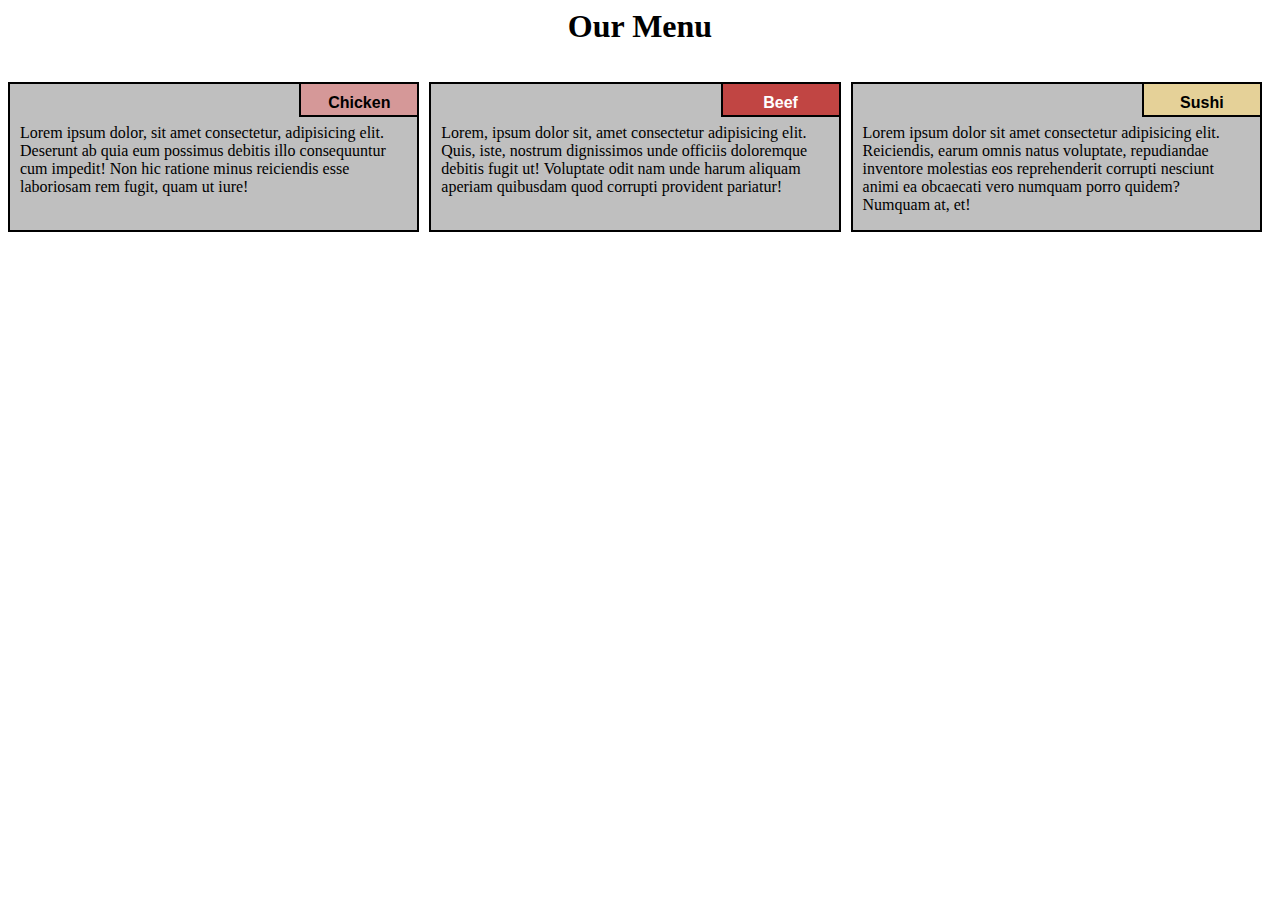
<file: Modeul2-solution/index.html>
<html lang="en">
<head>
	<meta charset="UTF-8">
	<meta name="viewport" content="width=device-width, initial-scale=1.0">
	 <link rel="stylesheet" href="css/style.css">
	<title>Responsive Layout</title>



</head>
<body>
	<div class="row">
	<h1>Our Menu</h1>
  <div class="col-lg-4 col-md-6 col-sm-12" id="container">
    <p>Lorem ipsum dolor, sit amet consectetur, adipisicing elit. Deserunt ab quia eum possimus debitis illo consequuntur cum impedit! Non hic ratione minus reiciendis esse laboriosam rem fugit, quam ut iure!</p>
  	<p id="p1">Chicken</p>

  	</div>

  

  <div class="col-lg-4 col-md-6 col-sm-12" id="container"><p>Lorem, ipsum dolor sit, amet consectetur adipisicing elit. Quis, iste, nostrum dignissimos unde officiis doloremque debitis fugit ut! Voluptate odit nam unde harum aliquam aperiam quibusdam quod corrupti provident pariatur!</p>

  	<p id="p2">Beef</p>

  </div>

  <div class="col-lg-4 col-md-12 col-sm-12" id="container"><p>Lorem ipsum dolor sit amet consectetur adipisicing elit. Reiciendis, earum omnis natus voluptate, repudiandae inventore molestias eos reprehenderit corrupti nesciunt animi ea obcaecati vero numquam porro quidem? Numquam at, et!</p>

  	<p  id="p3">Sushi</p>

  </div>

	</div>	

</body>
</html>
</file>
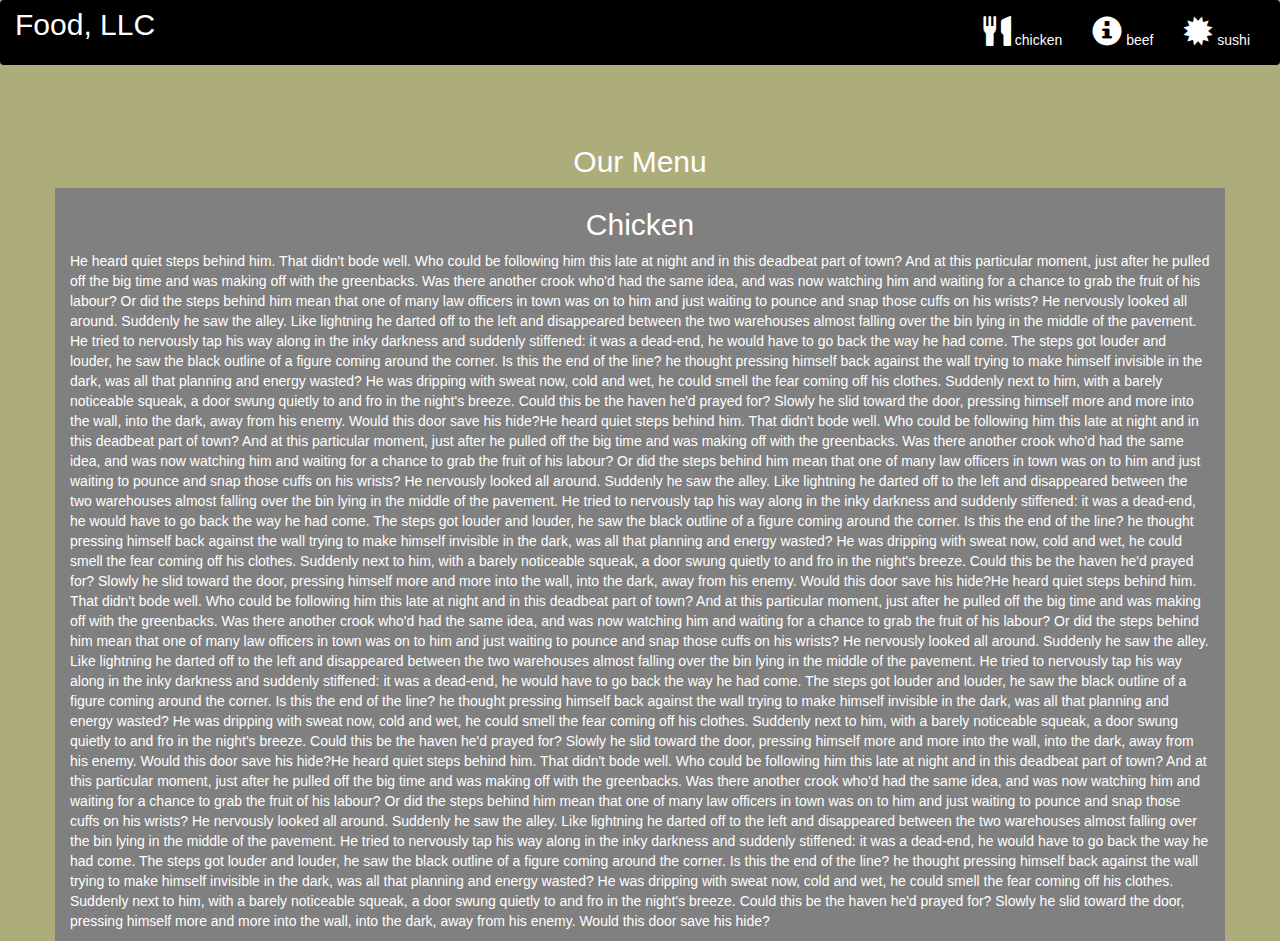
<file: Module3-solution/index.html>
<!DOCTYPE html>
<html lang="en">
<head>
  <title>Yash Katariya</title>
  <meta charset="utf-8">
  <meta name="viewport" content="width=device-width, initial-scale=1">
  <link rel="stylesheet" href="https://maxcdn.bootstrapcdn.com/bootstrap/3.4.1/css/bootstrap.min.css">
  <link rel="stylesheet" type="text/css" href="style.css">
  <script src="https://ajax.googleapis.com/ajax/libs/jquery/3.5.1/jquery.min.js"></script>
  <script src="https://maxcdn.bootstrapcdn.com/bootstrap/3.4.1/js/bootstrap.min.js"></script>
</head>
<body>

<nav class="navbar navbar-inverse">
  <div class="container-fluid">
    <div class="navbar-header">
      <button type="button" class="navbar-toggle" data-toggle="collapse" data-target="#myNavbar">
        <span class="icon-bar"></span>
        <span class="icon-bar"></span>
        <span class="icon-bar"></span>                        
      </button>
      <a class="navbar-brand" href="#" >Food, LLC</a>
    </div>
    <div class="collapse navbar-collapse" id="myNavbar">
    
      <ul class="nav navbar-nav navbar-right" >
        <li style>
        <a href="#" > 
        <span class="glyphicon glyphicon-cutlery"></span> chicken</a>
        </li>
        <li>
        <a href="#" >
        <span class="glyphicon glyphicon-info-sign"></span> beef</a>
        </li>
        <li>
        <a href="#">
        <span class="glyphicon glyphicon-certificate"></span> sushi</a>
        </li>
      </ul>
    </div>
  </div>
</nav>
<br>
<br>  
<h1><p class="text-center">Our Menu</p></h1>


<div id="main-content" class="container">
  <div id="home-tiles" class="row">
      <div class="col-md-12 col-sm-12 col-xs-12">
            
            <p id="chickstory">
          <h2>Chicken</h2>
              He heard quiet steps behind him. That didn't bode well. Who could be following him this late at night and in this deadbeat part of town? And at this particular moment, just after he pulled off the big time and was making off with the greenbacks. Was there another crook who'd had the same idea, and was now watching him and waiting for a chance to grab the fruit of his labour? Or did the steps behind him mean that one of many law officers in town was on to him and just waiting to pounce and snap those cuffs on his wrists? He nervously looked all around. Suddenly he saw the alley. Like lightning he darted off to the left and disappeared between the two warehouses almost falling over the bin lying in the middle of the pavement. He tried to nervously tap his way along in the inky darkness and suddenly stiffened: it was a dead-end, he would have to go back the way he had come. The steps got louder and louder, he saw the black outline of a figure coming around the corner. Is this the end of the line? he thought pressing himself back against the wall trying to make himself invisible in the dark, was all that planning and energy wasted? He was dripping with sweat now, cold and wet, he could smell the fear coming off his clothes. Suddenly next to him, with a barely noticeable squeak, a door swung quietly to and fro in the night's breeze. Could this be the haven he'd prayed for? Slowly he slid toward the door, pressing himself more and more into the wall, into the dark, away from his enemy. Would this door save his hide?He heard quiet steps behind him. That didn't bode well. Who could be following him this late at night and in this deadbeat part of town? And at this particular moment, just after he pulled off the big time and was making off with the greenbacks. Was there another crook who'd had the same idea, and was now watching him and waiting for a chance to grab the fruit of his labour? Or did the steps behind him mean that one of many law officers in town was on to him and just waiting to pounce and snap those cuffs on his wrists? He nervously looked all around. Suddenly he saw the alley. Like lightning he darted off to the left and disappeared between the two warehouses almost falling over the bin lying in the middle of the pavement. He tried to nervously tap his way along in the inky darkness and suddenly stiffened: it was a dead-end, he would have to go back the way he had come. The steps got louder and louder, he saw the black outline of a figure coming around the corner. Is this the end of the line? he thought pressing himself back against the wall trying to make himself invisible in the dark, was all that planning and energy wasted? He was dripping with sweat now, cold and wet, he could smell the fear coming off his clothes. Suddenly next to him, with a barely noticeable squeak, a door swung quietly to and fro in the night's breeze. Could this be the haven he'd prayed for? Slowly he slid toward the door, pressing himself more and more into the wall, into the dark, away from his enemy. Would this door save his hide?He heard quiet steps behind him. That didn't bode well. Who could be following him this late at night and in this deadbeat part of town? And at this particular moment, just after he pulled off the big time and was making off with the greenbacks. Was there another crook who'd had the same idea, and was now watching him and waiting for a chance to grab the fruit of his labour? Or did the steps behind him mean that one of many law officers in town was on to him and just waiting to pounce and snap those cuffs on his wrists? He nervously looked all around. Suddenly he saw the alley. Like lightning he darted off to the left and disappeared between the two warehouses almost falling over the bin lying in the middle of the pavement. He tried to nervously tap his way along in the inky darkness and suddenly stiffened: it was a dead-end, he would have to go back the way he had come. The steps got louder and louder, he saw the black outline of a figure coming around the corner. Is this the end of the line? he thought pressing himself back against the wall trying to make himself invisible in the dark, was all that planning and energy wasted? He was dripping with sweat now, cold and wet, he could smell the fear coming off his clothes. Suddenly next to him, with a barely noticeable squeak, a door swung quietly to and fro in the night's breeze. Could this be the haven he'd prayed for? Slowly he slid toward the door, pressing himself more and more into the wall, into the dark, away from his enemy. Would this door save his hide?He heard quiet steps behind him. That didn't bode well. Who could be following him this late at night and in this deadbeat part of town? And at this particular moment, just after he pulled off the big time and was making off with the greenbacks. Was there another crook who'd had the same idea, and was now watching him and waiting for a chance to grab the fruit of his labour? Or did the steps behind him mean that one of many law officers in town was on to him and just waiting to pounce and snap those cuffs on his wrists? He nervously looked all around. Suddenly he saw the alley. Like lightning he darted off to the left and disappeared between the two warehouses almost falling over the bin lying in the middle of the pavement. He tried to nervously tap his way along in the inky darkness and suddenly stiffened: it was a dead-end, he would have to go back the way he had come. The steps got louder and louder, he saw the black outline of a figure coming around the corner. Is this the end of the line? he thought pressing himself back against the wall trying to make himself invisible in the dark, was all that planning and energy wasted? He was dripping with sweat now, cold and wet, he could smell the fear coming off his clothes. Suddenly next to him, with a barely noticeable squeak, a door swung quietly to and fro in the night's breeze. Could this be the haven he'd prayed for? Slowly he slid toward the door, pressing himself more and more into the wall, into the dark, away from his enemy. Would this door save his hide?
            </p>
      </div>
    </div>
</div>

</body>
</html>
</file>
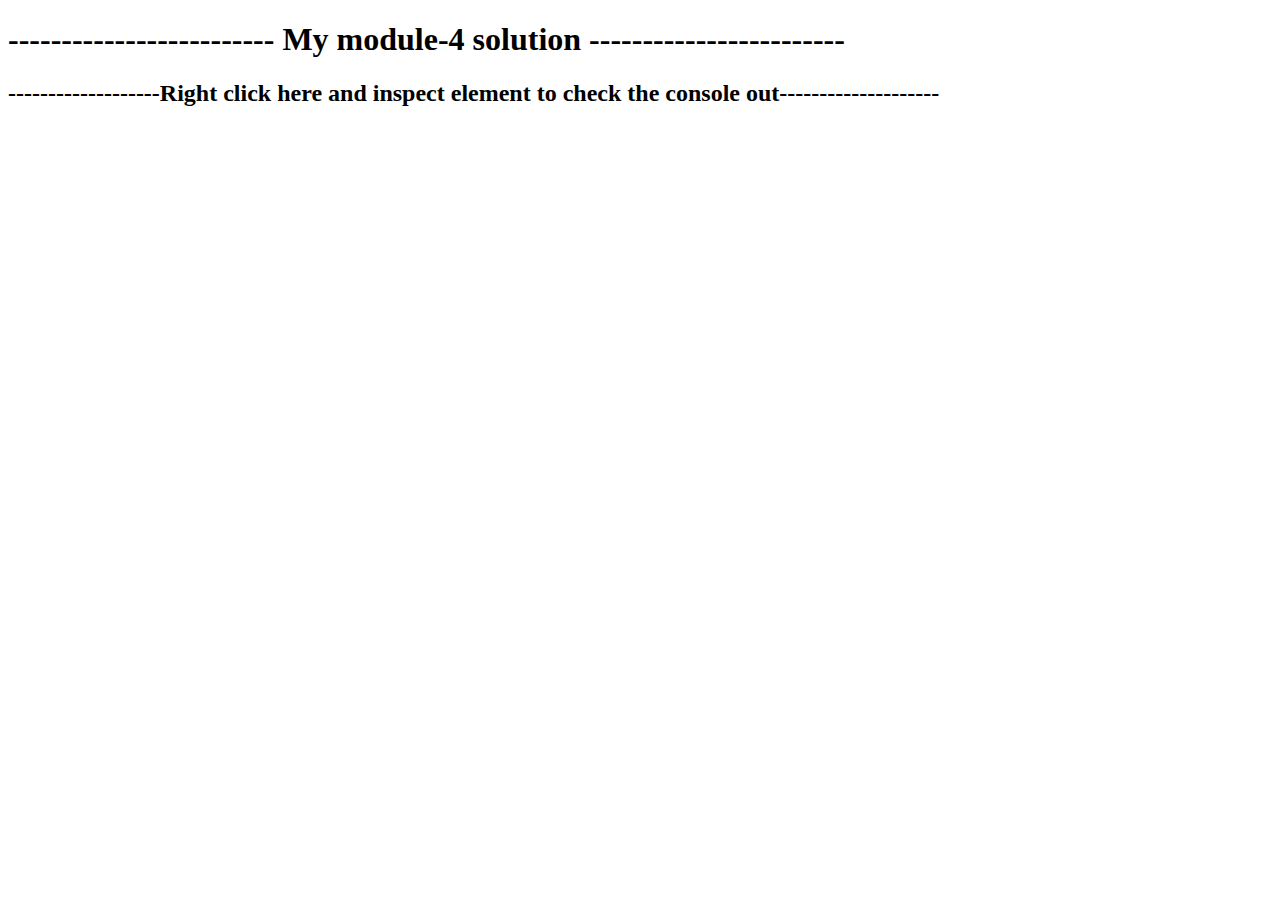
<file: Module4-solution/index.html>
<!DOCTYPE html>
<html lang="en">

<head>
    <meta charset="UTF-8">
    <meta http-equiv="X-UA-Compatible" content="IE=edge">
    <meta name="viewport" content="width=device-width, initial-scale=1.0">
    <title>Yk</title>
    
</head>

<body>
    <h1>------------------------- My module-4 solution ------------------------</h1>
    <h2>-------------------Right click here and inspect element to check the console out--------------------</h2>
    <script src="script.js"></script>
</body>

</html>
</file>
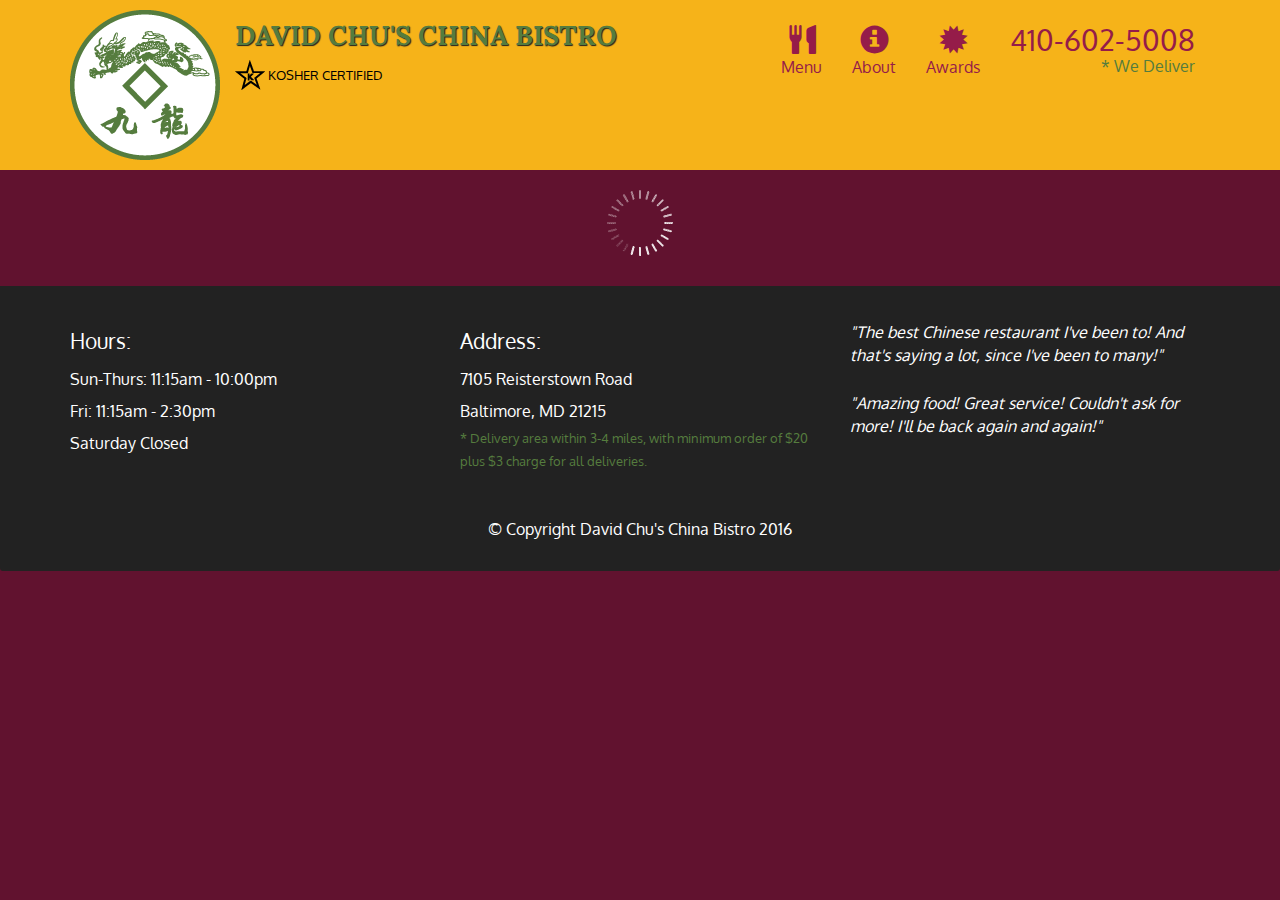
<file: Module5-solution/index.html>
<!doctype html>
<html lang="en">
  <head>
    <meta charset="utf-8">
    <meta http-equiv="X-UA-Compatible" content="IE=edge">
    <meta name="viewport" content="width=device-width, initial-scale=1">
    <title>David Chu's China Bistro</title>
    <link rel="stylesheet" href="css/bootstrap.min.css">
    <link rel="stylesheet" href="css/styles.css">
    <link href='https://fonts.googleapis.com/css?family=Oxygen:400,300,700' rel='stylesheet' type='text/css'>
    <link href='https://fonts.googleapis.com/css?family=Lora' rel='stylesheet' type='text/css'>
  </head>
<body>
  <header>
    <nav id="header-nav" class="navbar navbar-default">
      <div class="container">
        <div class="navbar-header">
          <a href="index.html" class="pull-left visible-md visible-lg">
            <div id="logo-img" alt="Logo image"></div>
          </a>

          <div class="navbar-brand">
            <a href="index.html"><h1>David Chu's China Bistro</h1></a>
            <p>
              <img src="images/star-k-logo.png" alt="Kosher certification">
              <span>Kosher Certified</span>
            </p>
          </div>

          <button id="navbarToggle" type="button" class="navbar-toggle collapsed" data-toggle="collapse" data-target="#collapsable-nav" aria-expanded="false">
            <span class="sr-only">Toggle navigation</span>
            <span class="icon-bar"></span>
            <span class="icon-bar"></span>
            <span class="icon-bar"></span>
          </button>
        </div>
        
        <div id="collapsable-nav" class="collapse navbar-collapse">
           <ul id="nav-list" class="nav navbar-nav navbar-right">
            <li id="navHomeButton" class="visible-xs active">
              <a href="index.html">
                <span class="glyphicon glyphicon-home"></span> Home</a>
            </li>
            <li id="navMenuButton">
              <a href="#" onclick="$dc.loadMenuCategories();">
                <span class="glyphicon glyphicon-cutlery"></span><br class="hidden-xs"> Menu</a>
            </li>
            <li>
              <a href="#">
                <span class="glyphicon glyphicon-info-sign"></span><br class="hidden-xs"> About</a>
            </li>
            <li>
              <a href="#">
                <span class="glyphicon glyphicon-certificate"></span><br class="hidden-xs"> Awards</a>
            </li>
            <li id="phone" class="hidden-xs">
              <a href="tel:410-602-5008">
                <span>410-602-5008</span></a><div>* We Deliver</div>
            </li>
          </ul><!-- #nav-list -->
        </div><!-- .collapse .navbar-collapse -->
      </div><!-- .container -->
    </nav><!-- #header-nav -->
  </header>

  <div id="call-btn" class="visible-xs">
    <a class="btn" href="tel:410-602-5008">
    <span class="glyphicon glyphicon-earphone"></span>
    410-602-5008
    </a>
  </div>
  <div id="xs-deliver" class="text-center visible-xs">* We Deliver</div>

  <div id="main-content" class="container"></div>

  <footer class="panel-footer">
    <div class="container">
      <div class="row">
        <section id="hours" class="col-sm-4">
          <span>Hours:</span><br>
          Sun-Thurs: 11:15am - 10:00pm<br>
          Fri: 11:15am - 2:30pm<br>
          Saturday Closed
          <hr class="visible-xs">
        </section>
        <section id="address" class="col-sm-4">
          <span>Address:</span><br>
          7105 Reisterstown Road<br>
          Baltimore, MD 21215
          <p>* Delivery area within 3-4 miles, with minimum order of $20 plus $3 charge for all deliveries.</p>
          <hr class="visible-xs">
        </section>
        <section id="testimonials" class="col-sm-4">
          <p>"The best Chinese restaurant I've been to! And that's saying a lot, since I've been to many!"</p>
          <p>"Amazing food! Great service! Couldn't ask for more! I'll be back again and again!"</p>
        </section>
      </div>
      <div class="text-center">&copy; Copyright David Chu's China Bistro 2016</div>
    </div>
  </footer>

  <!-- jQuery (Bootstrap JS plugins depend on it) -->
  <script src="js/jquery-2.1.4.min.js"></script>
  <script src="js/bootstrap.min.js"></script>
  <script src="js/ajax-utils.js"></script>
  <script src="js/script.js"></script>
</body>
</html>
</file>
<file: Modeul2-solution/css/style.css>
*{
  box-sizing: border-box;
}

h1{
  text-align: center;
}

p {
  background-color: #bfbfbf;
  border: 2px solid black;
  height: 150px;
  margin-right: 10px;
  padding: 40px 10px 5px 10px;
  overflow: hidden;
}


#container {
  position: relative;
  
}

#p1 {
  background-color: #D59898;
  position: absolute;
  top: 0;
  right: 0;
  font-weight: bold;
  height: 35px;
  width: 120px;
  padding: 10px;
  text-align: center;
  font-family: Arial, Helvetica, sans-serif;

}
#p2 {
  background-color:#C14543 ;
  color: white;
  position: absolute;
  top: 0;
  right: 0;
  font-weight: bold;
  height: 35px;
  width: 120px;
  padding: 10px;
  text-align: center;
  font-family: Arial, Helvetica, sans-serif;

}
#p3 {
 background-color: #E5D198;
  position: absolute;
  top: 0;
  right: 0;
  font-weight: bold;
  height: 35px;
  width: 120px;
  padding: 10px;
  text-align: center;
  font-family: Arial, Helvetica, sans-serif;

}


.row {
  width: 100%;

}


/********** Large devices only **********/
@media (min-width: 992px) {
  .col-lg-1, .col-lg-2, .col-lg-3, .col-lg-4, .col-lg-5, .col-lg-6, .col-lg-7, .col-lg-8, .col-lg-9, .col-lg-10, .col-lg-11, .col-lg-12 {
    float: left;
  }
  .col-lg-1 {
    width: 8.33%;
  }
  .col-lg-2 {
    width: 16.66%;
  }
  .col-lg-3 {
    width: 25%;
  }
  .col-lg-4 {
    width: 33.33%;
  
  }
  .col-lg-5 {
    width: 41.66%;
  }
  .col-lg-6 {
    width: 50%;
  }
  .col-lg-7 {
    width: 58.33%;
  }
  .col-lg-8 {
    width: 66.66%;
  }
  .col-lg-9 {
    width: 74.99%;
  }
  .col-lg-10 {
    width: 83.33%;
  }
  .col-lg-11 {
    width: 91.66%;
  }
  .col-lg-12 {
    width: 100%;
  }

  
}

/********** Medium devices only **********/
@media (min-width: 768px) and (max-width: 991px) {
  .col-md-1, .col-md-2, .col-md-3, .col-md-4, .col-md-5, .col-md-6, .col-md-7, .col-md-8, .col-md-9, .col-md-10, .col-md-11, .col-md-12 {
    float: left;
   
  }
  .col-md-1 {
    width: 8.33%;
  }
  .col-md-2 {
    width: 16.66%;
  }
  .col-md-3 {
    width: 25%;
  }
  .col-md-4 {
    width: 33.33%;
  }
  .col-md-5 {
    width: 41.66%;
  }
  .col-md-6 {
    width: 50%;
  }
  .col-md-7 {
    width: 58.33%;
  }
  .col-md-8 {
    width: 66.66%;
  }
  .col-md-9 {
    width: 74.99%;
  }
  .col-md-10 {
    width: 83.33%;
  }
  .col-md-11 {
    width: 91.66%;
  }
  .col-md-12 {
    width: 100%;
  }
}

/********** Mobile only **********/
@media (max-width: 767px) {
  .col-sm-1, .col-sm-2, .col-sm-3, .col-sm-4, .col-sm-5, .col-sm-6, .col-sm-7, .col-sm-8, .col-sm-9, .col-sm-10, .col-sm-11, .col-sm-12 {
    float: left;
  }
  .col-sm-1 {
    width: 8.33%;
  }
  .col-sm-2 {
    width: 16.66%;
  }
  .col-sm-3 {
    width: 25%;
  }
  .col-sm-4 {
    width: 33.33%;
  
  }
  .col-sm-5 {
    width: 41.66%;
  }
  .col-sm-6 {
    width: 50%;
  }
  .col-sm-7 {
    width: 58.33%;
  }
  .col-sm-8 {
    width: 66.66%;
  }
  .col-sm-9 {
    width: 74.99%;
  }
  .col-sm-10 {
    width: 83.33%;
  }
  .col-sm-11 {
    width: 91.66%;
  }
  .col-sm-12 {
    width: 100%;
  }

  
}
</file>
<file: Module3-solution/style.css>
*{
	margin: 0;
	padding: 0;
	
}
.navbar{

border: none;
background-color: black;
color: #ffffff;
}
body{
	background-color: #adad7c;
	color: white;
}
.glyphicon{
	font-size: 30px;
	color:#ffffff; 
}

.center{
	width: 90%;
	background-color: grey;

}
.container
{
	background-color: grey;
}
.text-center{
	font-size: 30px;
}

h2{
	text-align: center;
}
#myNavbar ul li a {
	color: #ffffff;
}
.navbar-brand{
font-size: 30px;	
}
</file>
<file: Module5-solution/css/styles.css>
body {
  font-size: 16px;
  color: #fff;
  background-color: #61122f;
  font-family: 'Oxygen', sans-serif;
}

/** HEADER **/
#header-nav {
  background-color: #f6b319;
  border-radius: 0;
  border: 0;
}

#logo-img {
  background: url('../images/restaurant-logo_large.png') no-repeat;
  width: 150px;
  height: 150px;
  margin: 10px 15px 10px 0;
}

.navbar-brand {
  padding-top: 25px;
}
.navbar-brand h1 { /* Restaurant name */
  font-family: 'Lora', serif;
  color: #557c3e;
  font-size: 1.5em;
  text-transform: uppercase;
  font-weight: bold;
  text-shadow: 1px 1px 1px #222;
  margin-top: 0;
  margin-bottom: 0;
  line-height: .75;
}
.navbar-brand a:hover, .navbar-brand a:focus {
  text-decoration: none;
}
.navbar-brand p { /* Kosher cert */
  color: #000;
  text-transform: uppercase;
  font-size: .7em;
  margin-top: 15px;
}
.navbar-brand p span { /* Star-K */
  vertical-align: middle;
}

#nav-list {
  margin-top: 10px;
}
#nav-list a {
  color: #951C49;
  text-align: center;
}
#nav-list a:hover {
  background: #E7E7E7;
}
#nav-list a span {
  font-size: 1.8em;
}

#phone {
  margin-top: 5px;
}
#phone a { /* Phone number */
  text-align: right;
  padding-bottom: 0;
}
#phone div { /* We Deliver */
  color: #557c3e;
  text-align: right;
  padding-right: 15px;
}

.navbar-header button.navbar-toggle, .navbar-header .icon-bar {
  border: 1px solid #61122f;
}
.navbar-header button.navbar-toggle {
  clear: both;
  margin-top: -30px;
}
/* END HEADER */

/* FOOTER */
.panel-footer {
  margin-top: 30px;
  padding-top: 35px;
  padding-bottom: 30px;
  background-color: #222;
  border-top: 0;
}
.panel-footer div.row {
  margin-bottom: 35px;
}
#hours, #address {
  line-height: 2;
}
#hours > span, #address > span {
  font-size: 1.3em;
}
#address p {
  color: #557c3e;
  font-size: .8em;
  line-height: 1.8;
}
#testimonials {
  font-style: italic;
}
#testimonials p:nth-child(2) {
  margin-top: 25px;
}
/* END FOOTER */



/* HOME PAGE */
.container .jumbotron {
  box-shadow: 0 0 50px #3F0C1F;
  border: 2px solid #3F0C1F;
}

#menu-tile, #specials-tile, #map-tile {
  height: 250px;
  width: 100%;
  margin-bottom: 15px;
  position: relative;
  border: 2px solid #3F0C1F;
  overflow: hidden;
}
#menu-tile:hover, #specials-tile:hover, #map-tile:hover {
  box-shadow: 0 1px 5px 1px #cccccc;
}
#menu-tile {
  background: url('../images/menu-tile.jpg') no-repeat;
  background-position: center;
}
#specials-tile {
  background: url('../images/specials-tile.jpg') no-repeat;
  background-position: center;
}
#menu-tile span, #specials-tile span, #map-tile span {
  position: absolute;
  bottom: 0;
  right: 0;
  width: 100%;
  text-align: center;
  font-size: 1.6em;
  text-transform: uppercase;
  background-color: #000;
  color: #fff;
  opacity: .8;
}
/* END HOME PAGE */

/* MENU CATEGORIES PAGE */
.category-tile { 
  position: relative;
  border: 2px solid #3F0C1F;
  overflow: hidden;
  width: 200px;
  height: 200px;
  margin: 0 auto 15px;
}
.category-tile span {
  position: absolute;
  bottom: 0;
  right: 0;
  width: 100%;
  text-align: center;
  font-size: 1.2em;
  text-transform: uppercase;
  background-color: #000;
  color: #fff;
  opacity: .8;
}
.category-tile:hover {
  box-shadow: 0 1px 5px 1px #cccccc;
}

#menu-categories-title + div {
  margin-bottom: 50px;
}
/* END MENU CATEGORIES PAGE */

/* SINGLE CATEGORY PAGE */
.menu-item-tile {
  margin-bottom: 25px;
}
.menu-item-tile hr {
  width: 80%;
}
.menu-item-tile .menu-item-price {
  font-size: 1.1em;
  text-align: right;
  margin-top: -15px;
  margin-right: -15px;
}
.menu-item-tile .menu-item-price span {
  font-size: .6em;
}
.menu-item-photo {
  position: relative;
  border: 2px solid #3F0C1F; 
  overflow: hidden;
  padding: 0;
  margin-right: -15px;
  margin-left: auto;
  margin-bottom: 20px;
  max-width: 250px;
}
.menu-item-photo div {
  position: absolute;
  bottom: 0;
  right: 0;
  width: 80px;
  background-color: #557c3e;
  text-align: center;
}
.menu-item-description {
  padding-right: 30px;
}
h3.menu-item-title {
  margin: 0 0 10px;
}
.menu-item-details {
  font-size: .9em;
  font-style: italic;
}
/* END SINGLE CATEGORY PAGE */


/********** Large devices only **********/
@media (min-width: 1200px) {
  .container .jumbotron {
    background: url('../images/jumbotron_1200.jpg') no-repeat;
    height: 675px;
  }
}

/********** Medium devices only **********/
@media (min-width: 992px) and (max-width: 1199px) {
  /* Header */
  #logo-img {
    background: url('../images/restaurant-logo_medium.png') no-repeat;
    width: 100px;
    height: 100px;
    margin: 5px 5px 5px 0;
  }
  /* End Header */

  /* Home Page */
  .container .jumbotron {
    background: url('../images/jumbotron_992.jpg') no-repeat;
    height: 558px;
  }
  /* End Home Page */
}

/********** Small devices only **********/
@media (min-width: 768px) and (max-width: 991px) {
  /* Home Page */
  .container .jumbotron {
    background: url('../images/jumbotron_768.jpg') no-repeat;
    height: 432px;
  }
  /* End Home Page */
}

/********** Extra small devices only **********/
@media (max-width: 767px) {
  /* Header */
  .navbar-brand {
    padding-top: 10px;
    height: 80px;
  }
  .navbar-brand h1 { /* Restaurant name */
    padding-top: 10px;
    font-size: 5vw; /* 1vw = 1% of viewport width */
  }
  .navbar-brand p { /* Kosher cert */
    font-size: .6em;
    margin-top: 12px;
  }
  .navbar-brand p img { /* Star-K */
    height: 20px;
  }

  #collapsable-nav a { /* Collapsed nav menu text */
    font-size: 1.2em;
  }
  #collapsable-nav a span { /* Collapsed nav menu glyph */
    font-size: 1em;
    margin-right: 5px;
  }

  #call-btn > a {
    font-size: 1.5em;
    display: block;
    margin: 0 20px;
    padding: 10px;
    border: 2px solid #fff;
    background-color: #f6b319;
    color: #951c49;
  }
  #xs-deliver {
    margin-top: 5px;
    font-size: .7em;
    letter-spacing: .1em;
    text-transform: uppercase;
  }
  /* End Header */

  /* Footer */
  .panel-footer section {
    margin-bottom: 30px;
    text-align: center;
  }
  .panel-footer section:nth-child(3) {
    margin-bottom: 0; /* margin already exists on the whole row */
  }
  .panel-footer section hr {
    width: 50%;
  }
  /* End Footer */

  /* Home Page */
  .container .jumbotron {
    margin-top: 30px;
    padding: 0;
  }
  #menu-tile, #specials-tile {
    width: 360px;
    margin: 0 auto 15px;
  }

  .menu-item-photo {
    margin-right: auto;
  }
  .menu-item-tile .menu-item-price {
    text-align: center;
  }
  .menu-item-description {
    text-align: center;;
  }
}


/********** Super extra small devices Only :-) (e.g., iPhone 4) **********/
@media (max-width: 479px) {
  /* Header */
  .navbar-brand h1 { /* Restaurant name */
    padding-top: 5px;
    font-size: 6vw;
  }
  /* End Header */
  
  /* Home page */
  #menu-tile, #specials-tile {
    width: 280px;
    margin: 0 auto 15px;
  }

  .col-xxs-12 {
    position: relative;
    min-height: 1px;
    padding-right: 15px;
    padding-left: 15px;
    float: left;
    width: 100%;
  }
}
</file>
